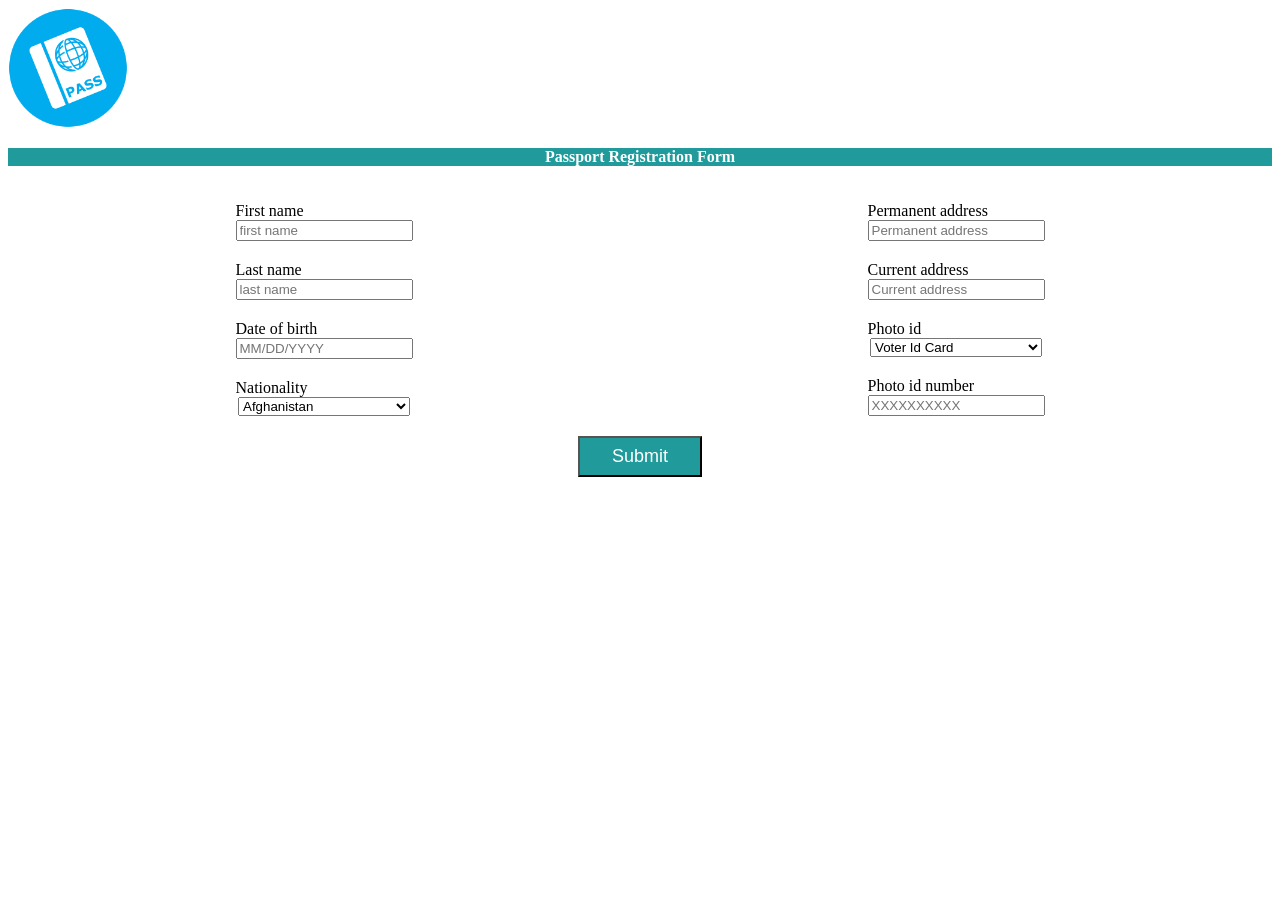
<file: A1_Training_Web_Project/WebContent/index.html>
<!DOCTYPE html>
<html>
<head>
<meta http-equiv="Content-Type" content="text/html; charset=ISO-8859-1">
<title>A 1</title>
<link href="CSS/style.css" rel="stylesheet" type="text/css">
<script type="text/javascript" src="Scripts/script.js"></script>
<!-- 
<script src="http://ajax.googleapis.com/ajax/libs/jquery/1.7.1/jquery.js" type="text/javascript"></script>
<script src="https://ajax.googleapis.com/ajax/libs/jqueryui/1.12.1/jquery-ui.js" type="text/javascript"></script>
 -->
</head>
<body>
	<header>
		<div id="logo">
			<img src="images/passport.png" width="120" height="120"
				alt="2 Column layout featuring" title="2 Column layout featuring">
		</div>
		<p>Passport Registration Form</p>
	</header>
	<Form id="form_registration">
		<div id="container">

			<div id="column_left">
				<div id="inner_column_left">
					<label id="lbl_first_name">First name</label> <input type="text"
						required="required" id="txt_first_name" placeholder="first name">
					<label id="lbl_last_name">Last name</label> <input type="text"
						required="required" id="txt_last_name" placeholder="last name">
					<label id="lbl_date_of_birth">Date of birth</label> <input
						type="text" required="required" id="txt_date_of_birth"
						placeholder="MM/DD/YYYY"> <label id="lbl_nationality">Nationality</label>
					<select id="select_nationality">
						<option value="AF">Afghanistan</option>
						<option value="AX">�land Islands</option>
						<option value="AL">Albania</option>
						<option value="DZ">Algeria</option>
						<option value="AS">American Samoa</option>
						<option value="AD">Andorra</option>
						<option value="AO">Angola</option>
						<option value="AI">Anguilla</option>
						<option value="AQ">Antarctica</option>
						<option value="AG">Antigua and Barbuda</option>
						<option value="AR">Argentina</option>
						<option value="AM">Armenia</option>
						<option value="AW">Aruba</option>
						<option value="AU">Australia</option>
						<option value="AT">Austria</option>
						<option value="AZ">Azerbaijan</option>
						<option value="BS">Bahamas</option>
						<option value="BH">Bahrain</option>
						<option value="BD">Bangladesh</option>
						<option value="BB">Barbados</option>
						<option value="BY">Belarus</option>
						<option value="BE">Belgium</option>
						<option value="BZ">Belize</option>
						<option value="BJ">Benin</option>
						<option value="BM">Bermuda</option>
						<option value="BT">Bhutan</option>
						<option value="BV">Bouvet Island</option>
						<option value="BR">Brazil</option>
						<option value="BG">Bulgaria</option>
						<option value="BF">Burkina Faso</option>
						<option value="BI">Burundi</option>
						<option value="KH">Cambodia</option>
						<option value="CM">Cameroon</option>
						<option value="CA">Canada</option>
						<option value="CV">Cape Verde</option>
						<option value="KY">Cayman Islands</option>
						<option value="TD">Chad</option>
						<option value="CL">Chile</option>
						<option value="CN">China</option>
						<option value="CO">Colombia</option>
						<option value="KM">Comoros</option>
						<option value="CG">Congo</option>
						<option value="CK">Cook Islands</option>
						<option value="CR">Costa Rica</option>
						<option value="CI">C�te d'Ivoire</option>
						<option value="HR">Croatia</option>
						<option value="CU">Cuba</option>
						<option value="CW">Cura�ao</option>
						<option value="CY">Cyprus</option>
						<option value="DK">Denmark</option>
						<option value="DJ">Djibouti</option>
						<option value="DM">Dominica</option>
						<option value="EC">Ecuador</option>
						<option value="EG">Egypt</option>
						<option value="SV">El Salvador</option>
						<option value="GQ">Equatorial Guinea</option>
						<option value="ER">Eritrea</option>
						<option value="EE">Estonia</option>
						<option value="ET">Ethiopia</option>
						<option value="FO">Faroe Islands</option>
						<option value="FJ">Fiji</option>
						<option value="FI">Finland</option>
						<option value="FR">France</option>
						<option value="GF">French Guiana</option>
						<option value="PF">French Polynesia</option>
						<option value="GA">Gabon</option>
						<option value="GM">Gambia</option>
						<option value="GE">Georgia</option>
						<option value="DE">Germany</option>
						<option value="GH">Ghana</option>
						<option value="GI">Gibraltar</option>
						<option value="GR">Greece</option>
						<option value="GL">Greenland</option>
						<option value="GD">Grenada</option>
						<option value="GP">Guadeloupe</option>
						<option value="GU">Guam</option>
						<option value="GT">Guatemala</option>
						<option value="GG">Guernsey</option>
						<option value="GN">Guinea</option>
						<option value="GW">Guinea-Bissau</option>
						<option value="GY">Guyana</option>
						<option value="HT">Haiti</option>
						<option value="HN">Honduras</option>
						<option value="HK">Hong Kong</option>
						<option value="HU">Hungary</option>
						<option value="IS">Iceland</option>
						<option value="IN">India</option>
						<option value="ID">Indonesia</option>
						<option value="IQ">Iraq</option>
						<option value="IE">Ireland</option>
						<option value="IM">Isle of Man</option>
						<option value="IL">Israel</option>
						<option value="IT">Italy</option>
						<option value="JM">Jamaica</option>
						<option value="JP">Japan</option>
						<option value="JE">Jersey</option>
						<option value="JO">Jordan</option>
						<option value="KZ">Kazakhstan</option>
						<option value="KE">Kenya</option>
						<option value="KI">Kiribati</option>
						<option value="KR">Korea, Republic of</option>
						<option value="KW">Kuwait</option>
						<option value="KG">Kyrgyzstan</option>
						<option value="LV">Latvia</option>
						<option value="LB">Lebanon</option>
						<option value="LS">Lesotho</option>
						<option value="LR">Liberia</option>
						<option value="LY">Libya</option>
						<option value="LI">Liechtenstein</option>
						<option value="LT">Lithuania</option>
						<option value="LU">Luxembourg</option>
						<option value="MO">Macao</option>
						<option value="MG">Madagascar</option>
						<option value="MW">Malawi</option>
						<option value="MY">Malaysia</option>
						<option value="MV">Maldives</option>
						<option value="ML">Mali</option>
						<option value="MT">Malta</option>
						<option value="MH">Marshall Islands</option>
						<option value="MQ">Martinique</option>
						<option value="MR">Mauritania</option>
						<option value="MU">Mauritius</option>
						<option value="YT">Mayotte</option>
						<option value="MX">Mexico</option>
						<option value="MC">Monaco</option>
						<option value="MN">Mongolia</option>
						<option value="ME">Montenegro</option>
						<option value="MS">Montserrat</option>
						<option value="MA">Morocco</option>
						<option value="MZ">Mozambique</option>
						<option value="MM">Myanmar</option>
						<option value="NA">Namibia</option>
						<option value="NR">Nauru</option>
						<option value="NP">Nepal</option>
						<option value="NL">Netherlands</option>
						<option value="NC">New Caledonia</option>
						<option value="NZ">New Zealand</option>
						<option value="NI">Nicaragua</option>
						<option value="NE">Niger</option>
						<option value="NG">Nigeria</option>
						<option value="NU">Niue</option>
						<option value="NF">Norfolk Island</option>
						<option value="MP">Northern Mariana Islands</option>
						<option value="NO">Norway</option>
						<option value="OM">Oman</option>
						<option value="PK">Pakistan</option>
						<option value="PW">Palau</option>
						<option value="PA">Panama</option>
						<option value="PG">Papua New Guinea</option>
						<option value="PY">Paraguay</option>
						<option value="PE">Peru</option>
						<option value="PH">Philippines</option>
						<option value="PN">Pitcairn</option>
						<option value="PL">Poland</option>
						<option value="PT">Portugal</option>
						<option value="PR">Puerto Rico</option>
						<option value="QA">Qatar</option>
						<option value="RE">R�union</option>
						<option value="RO">Romania</option>
						<option value="RU">Russian Federation</option>
						<option value="RW">Rwanda</option>
						<option value="BL">Saint Barth�lemy</option>
						<option value="LC">Saint Lucia</option>
						<option value="WS">Samoa</option>
						<option value="SM">San Marino</option>
						<option value="SA">Saudi Arabia</option>
						<option value="SN">Senegal</option>
						<option value="RS">Serbia</option>
						<option value="SC">Seychelles</option>
						<option value="SL">Sierra Leone</option>
						<option value="SG">Singapore</option>
						<option value="SK">Slovakia</option>
						<option value="SI">Slovenia</option>
						<option value="SB">Solomon Islands</option>
						<option value="SO">Somalia</option>
						<option value="ZA">South Africa</option>
						<option value="SS">South Sudan</option>
						<option value="ES">Spain</option>
						<option value="LK">Sri Lanka</option>
						<option value="SD">Sudan</option>
						<option value="SR">Suriname</option>
						<option value="SZ">Swaziland</option>
						<option value="SE">Sweden</option>
						<option value="CH">Switzerland</option>
						<option value="TJ">Tajikistan</option>
						<option value="TH">Thailand</option>
						<option value="TL">Timor-Leste</option>
						<option value="TG">Togo</option>
						<option value="TK">Tokelau</option>
						<option value="TO">Tonga</option>
						<option value="TN">Tunisia</option>
						<option value="TR">Turkey</option>
						<option value="TM">Turkmenistan</option>
						<option value="TV">Tuvalu</option>
						<option value="UG">Uganda</option>
						<option value="UA">Ukraine</option>
						<option value="GB">United Kingdom</option>
						<option value="US">United States</option>
						<option value="UY">Uruguay</option>
						<option value="UZ">Uzbekistan</option>
						<option value="VU">Vanuatu</option>
						<option value="VN">Viet Nam</option>
						<option value="WF">Wallis and Futuna</option>
						<option value="EH">Western Sahara</option>
						<option value="YE">Yemen</option>
						<option value="ZM">Zambia</option>
						<option value="ZW">Zimbabwe</option>
					</select>
				</div>
			</div>



			<div id="column_right">
				<div id="inner_column_right">
					<label id="lbl_address_permanent">Permanent address</label> <input
						type="text" required="required" id="txt_address_permanent"
						placeholder="Permanent address"> <label
						id="lbl_current_address">Current address</label> <input
						type="text" required="required" id="txt_address_current"
						placeholder="Current address"> <label id="lbl_photo_id">Photo
						id</label><select id="select_id_type">
						<option value="voter">Voter Id Card</option>
						<option value="DL">Driving Licence</option>
						<option value="Adhar">Aadhar card</option>
						<option value="Adhar">Citizenship passport card</option>
						<option value="other">Other</option>
					</select> <label id="lbl_photo_id_number">Photo id number</label> <input
						type="text" required="required" id="txt_photo_id_number"
						placeholder="XXXXXXXXXX">
				</div>
			</div>
		</div>
		<div id="bottom_layout">
			<button id="btn_submit" type="submit"
				onclick="submitUserInformation()">Submit</button>
		</div>
	</Form>
</body>
</html>
</file>
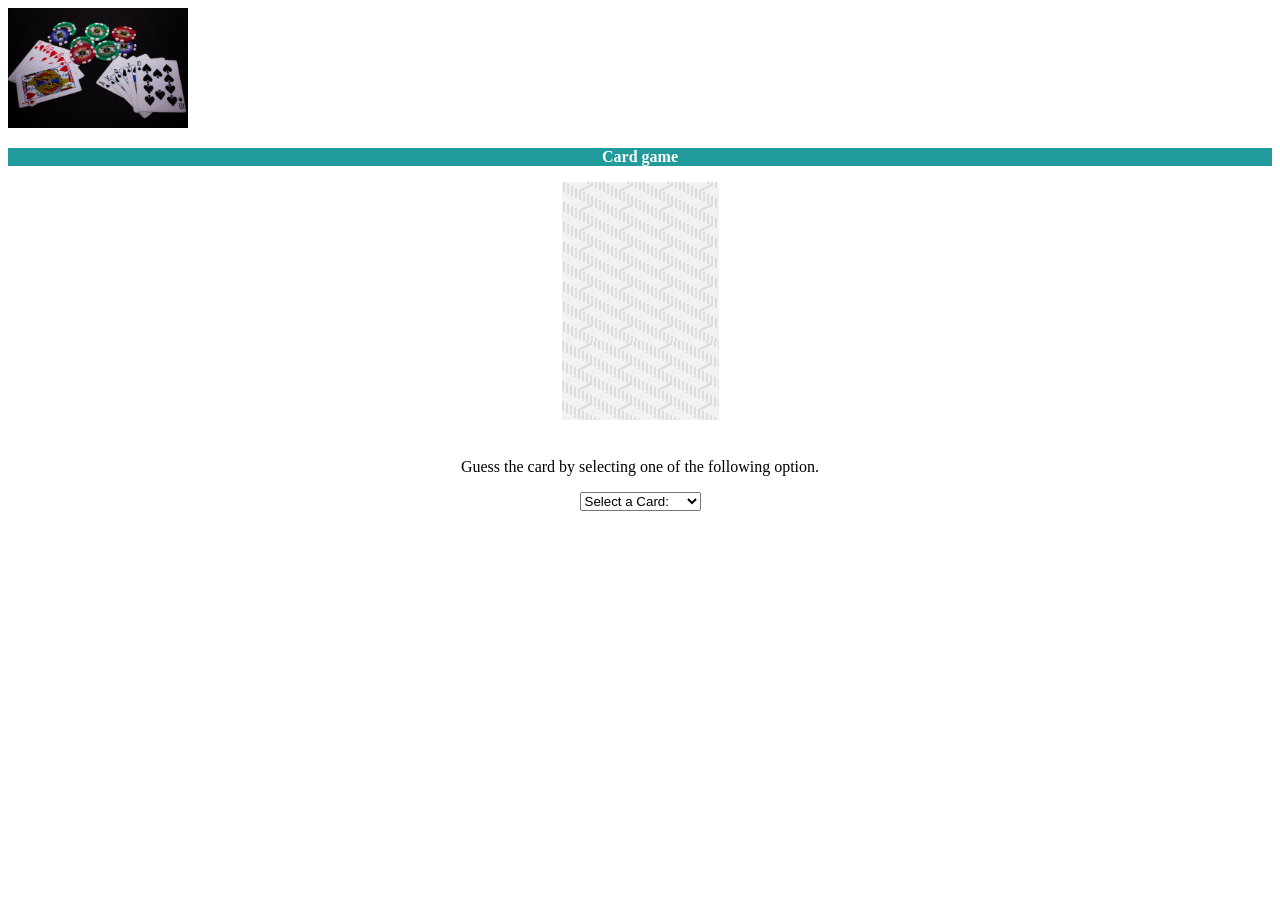
<file: A3_Training_Web_Project/WebContent/index.html>
<!DOCTYPE html>
<html>
<head>
<title>A-3</title>
<script type="text/javascript" src="Scripts/script.js"></script>
<link href="CSS/style.css" rel="stylesheet" type="text/css">
</head>
<body>
	<header>
		<div id="logo">
			<img src="images/icon.png" width="180" height="120"
				alt="Card game asynchronous module"
				title="Card game asynchronous module">
		</div>
		<p>Card game</p>
	</header>
	<div id="parent">
		<div id="topChild">
			<img id="cardIcon" src="cards/back.png">
		</div>
		<div id="bottomChild">
			<br>
			<p>Guess the card by selecting one of the following option.</p>
			<select name="users" id="options" onchange="show(this);">
				<option value="">Select a Card:</option>
				<option value="card1">10_of_clubs</option>
				<option value="card2">10_of_diamonds</option>
				<option value="card3">10_of_hearts</option>
				<option value="card4">10_of_spades</option>
			</select>
		</div>
	</div>

</body>
</html>
</file>
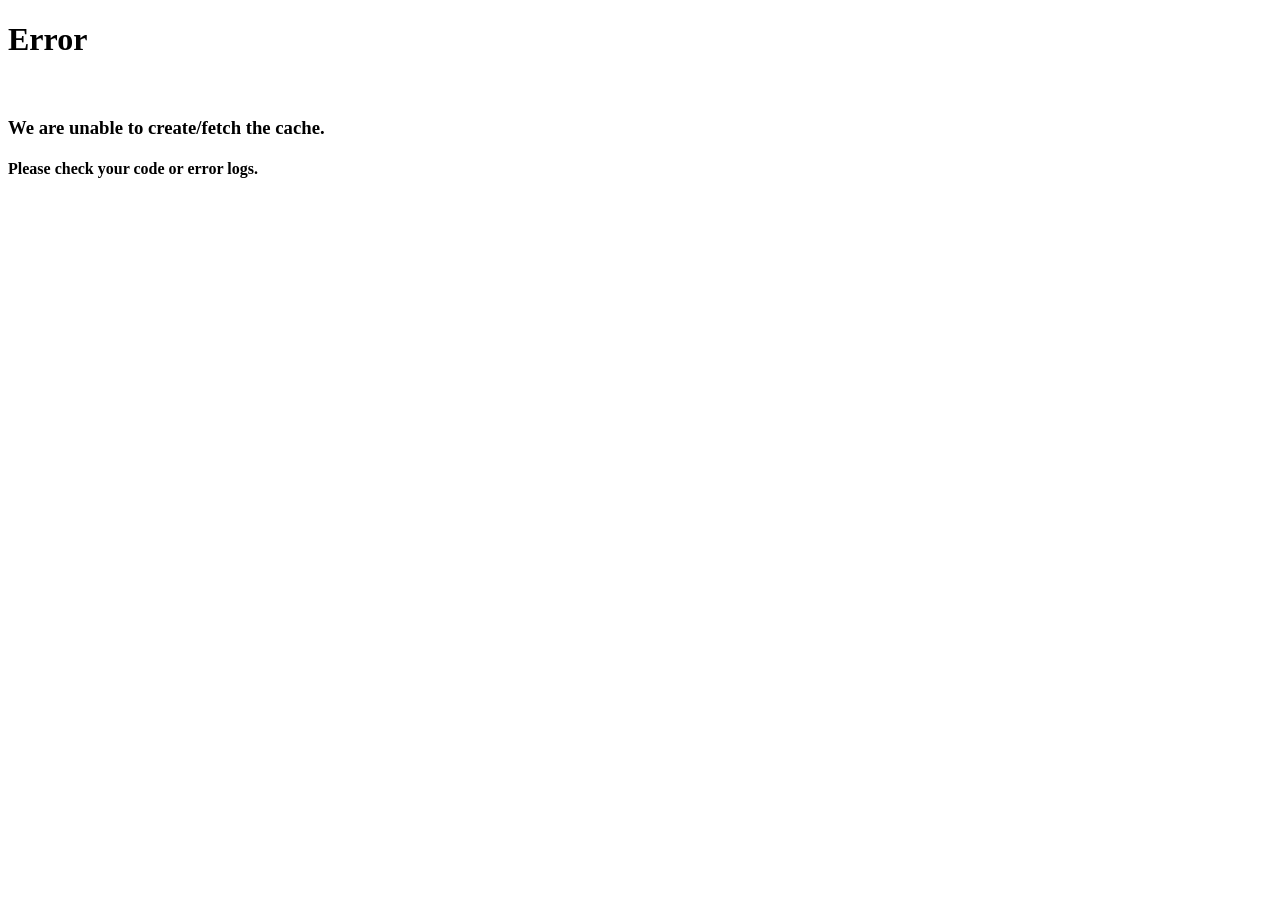
<file: A2_Training_Web_Project/WebContent/fallbacks/offline.html>
<!DOCTYPE html>
<html>
<head>
<title>Error while fetching cache</title>
</head>
<body>
	<h1>Error</h1>
	<br>
	<h3>We are unable to create/fetch the cache.</h3>
	<h4>Please check your code or error logs.</h4>
</body>
</html>
</file>
<file: A1_Training_Web_Project/WebContent/CSS/style.css>
@charset "UTF-8";
/* CSS Document */
header p {
	list-style-type: none;
	background-color: #209a9b;
	color: #FFF;
	float: left;
	width: 100%;
	font-weight: 900;
	text-align: center;
}

#form_registration {
	position: relative;
}

#container {
	width: 100%;
	height: 100%;
}

#column_left {
	float: left;
	width: 50%;
	text-align: center;
}

#inner_column_left {
	display: inline-block
}

#column_right {
	float: left;
	width: 50%;
	text-align: center;
}

#inner_column_right {
	display: inline-block
}

label {
	display: inline-block;
	padding-top: 20px;
}

input,label {
	display: table-cell;
	vertical-align: middle;
}

#bottom_layout {
	text-align: center;
}

#btn_submit {
	display: inline-block;
	margin-top:20px;
	background-color: #209a9b;
    border: 2%;
    color: white;
    padding: 8px 32px;
    text-align: center;
    text-decoration: none;
    font-size: 18px;
}
</file>
<file: A3_Training_Web_Project/WebContent/CSS/style.css>
@charset "UTF-8";
/* CSS Document */
header p {
	list-style-type: none;
	background-color: #209a9b;
	color: #FFF;
	float: left;
	width: 100%;
	font-weight: 900;
	text-align: center;
}

#parent {
	width: 100%;
	text-align: center;
}

#cardIcon{
	background-color: #f1f1f1;
}

#topChild {
	width: 100%;
	margin: auto;
}

#bottomChild {
	width: 100%;
	margin: auto;
}
</file>
